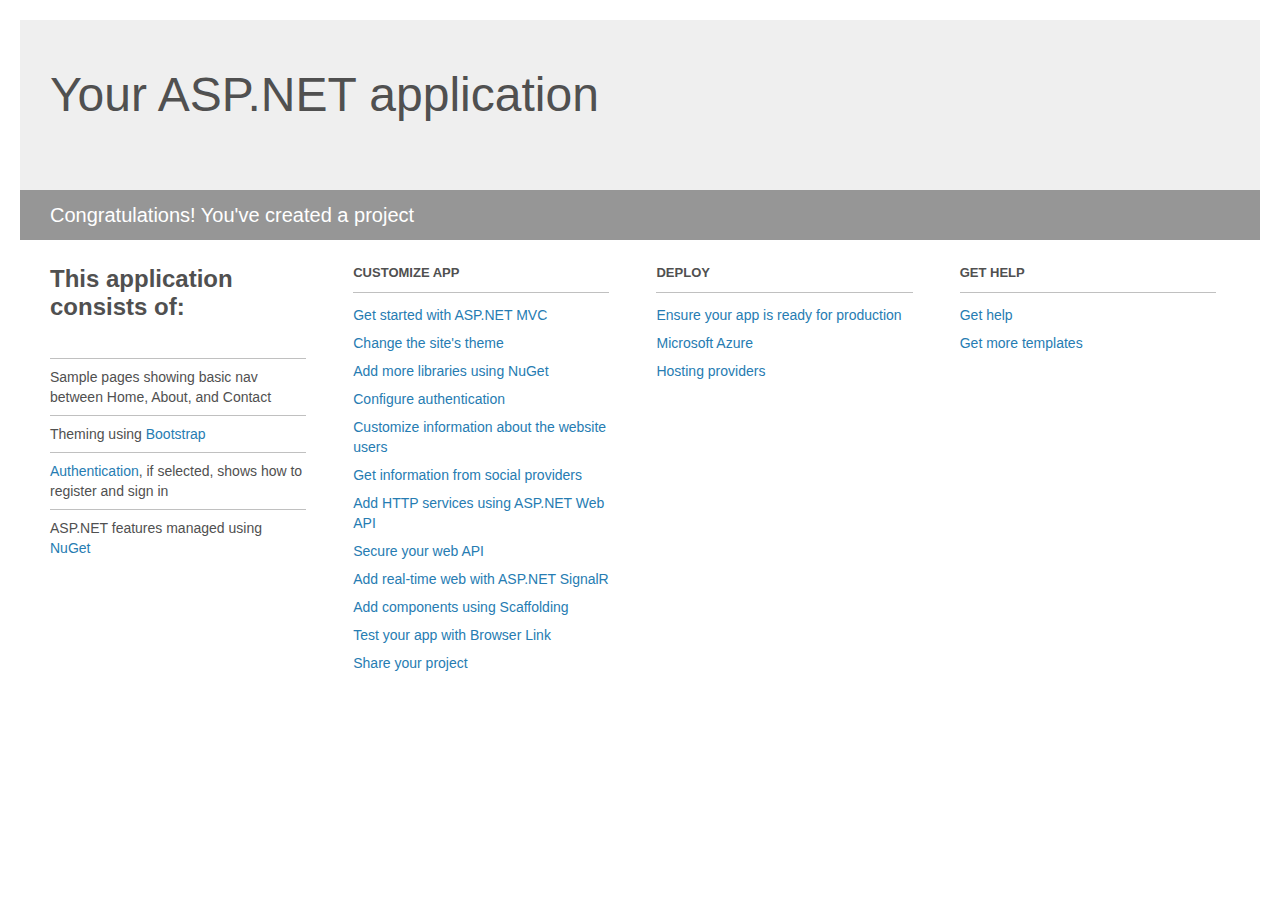
<file: Northwind MVC/NorthwindMVC/Project_Readme.html>
﻿<!DOCTYPE html>
<html lang="en">
<head>
    <meta charset="utf-8" />
    <title>Your ASP.NET application</title>
    <style>
        body {
            background: #fff;
            color: #505050;
            font: 14px 'Segoe UI', tahoma, arial, helvetica, sans-serif;
            margin: 20px;
            padding: 0;
        }

        #header {
            background: #efefef;
            padding: 0;
        }

        h1 {
            font-size: 48px;
            font-weight: normal;
            margin: 0;
            padding: 0 30px;
            line-height: 150px;
        }

        p {
            font-size: 20px;
            color: #fff;
            background: #969696;
            padding: 0 30px;
            line-height: 50px;
        }

        #main {
            padding: 5px 30px;
        }

        .section {
            width: 21.7%;
            float: left;
            margin: 0 0 0 4%;
        }

            .section h2 {
                font-size: 13px;
                text-transform: uppercase;
                margin: 0;
                border-bottom: 1px solid silver;
                padding-bottom: 12px;
                margin-bottom: 8px;
            }

            .section.first {
                margin-left: 0;
            }

                .section.first h2 {
                    font-size: 24px;
                    text-transform: none;
                    margin-bottom: 25px;
                    border: none;
                }

                .section.first li {
                    border-top: 1px solid silver;
                    padding: 8px 0;
                }

            .section.last {
                margin-right: 0;
            }

        ul {
            list-style: none;
            padding: 0;
            margin: 0;
            line-height: 20px;
        }

        li {
            padding: 4px 0;
        }

        a {
            color: #267cb2;
            text-decoration: none;
        }

            a:hover {
                text-decoration: underline;
            }
    </style>
</head>
<body>

    <div id="header">
        <h1>Your ASP.NET application</h1>
        <p>Congratulations! You've created a project</p>
    </div>

    <div id="main">
        <div class="section first">
            <h2>This application consists of:</h2>
            <ul>
                <li>Sample pages showing basic nav between Home, About, and Contact</li>
                <li>Theming using <a href="http://go.microsoft.com/fwlink/?LinkID=320754">Bootstrap</a></li>
                <li><a href="http://go.microsoft.com/fwlink/?LinkID=320755">Authentication</a>, if selected, shows how to register and sign in</li>
                <li>ASP.NET features managed using <a href="http://go.microsoft.com/fwlink/?LinkID=320756">NuGet</a></li>
            </ul>
        </div>

        <div class="section">
            <h2>Customize app</h2>
            <ul>
                <li><a href="http://go.microsoft.com/fwlink/?LinkID=320757">Get started with ASP.NET MVC</a></li>
                <li><a href="http://go.microsoft.com/fwlink/?LinkID=320758">Change the site's theme</a></li>
                <li><a href="http://go.microsoft.com/fwlink/?LinkID=320759">Add more libraries using NuGet</a></li>
                <li><a href="http://go.microsoft.com/fwlink/?LinkID=320760">Configure authentication</a></li>
                <li><a href="http://go.microsoft.com/fwlink/?LinkID=320761">Customize information about the website users</a></li>
                <li><a href="http://go.microsoft.com/fwlink/?LinkID=320762">Get information from social providers</a></li>
                <li><a href="http://go.microsoft.com/fwlink/?LinkID=320763">Add HTTP services using ASP.NET Web API</a></li>
                <li><a href="http://go.microsoft.com/fwlink/?LinkID=320764">Secure your web API</a></li>
                <li><a href="http://go.microsoft.com/fwlink/?LinkID=320765">Add real-time web with ASP.NET SignalR</a></li>
                <li><a href="http://go.microsoft.com/fwlink/?LinkID=320766">Add components using Scaffolding</a></li>
                <li><a href="http://go.microsoft.com/fwlink/?LinkID=320767">Test your app with Browser Link</a></li>
                <li><a href="http://go.microsoft.com/fwlink/?LinkID=320768">Share your project</a></li>
            </ul>
        </div>

        <div class="section">
            <h2>Deploy</h2>
            <ul>
                <li><a href="http://go.microsoft.com/fwlink/?LinkID=320769">Ensure your app is ready for production</a></li>
                <li><a href="http://go.microsoft.com/fwlink/?LinkID=320770">Microsoft Azure</a></li>
                <li><a href="http://go.microsoft.com/fwlink/?LinkID=320771">Hosting providers</a></li>
            </ul>
        </div>

        <div class="section last">
            <h2>Get help</h2>
            <ul>
                <li><a href="http://go.microsoft.com/fwlink/?LinkID=320772">Get help</a></li>
                <li><a href="http://go.microsoft.com/fwlink/?LinkID=320773">Get more templates</a></li>
            </ul>
        </div>
    </div>

</body>
</html>
</file>
